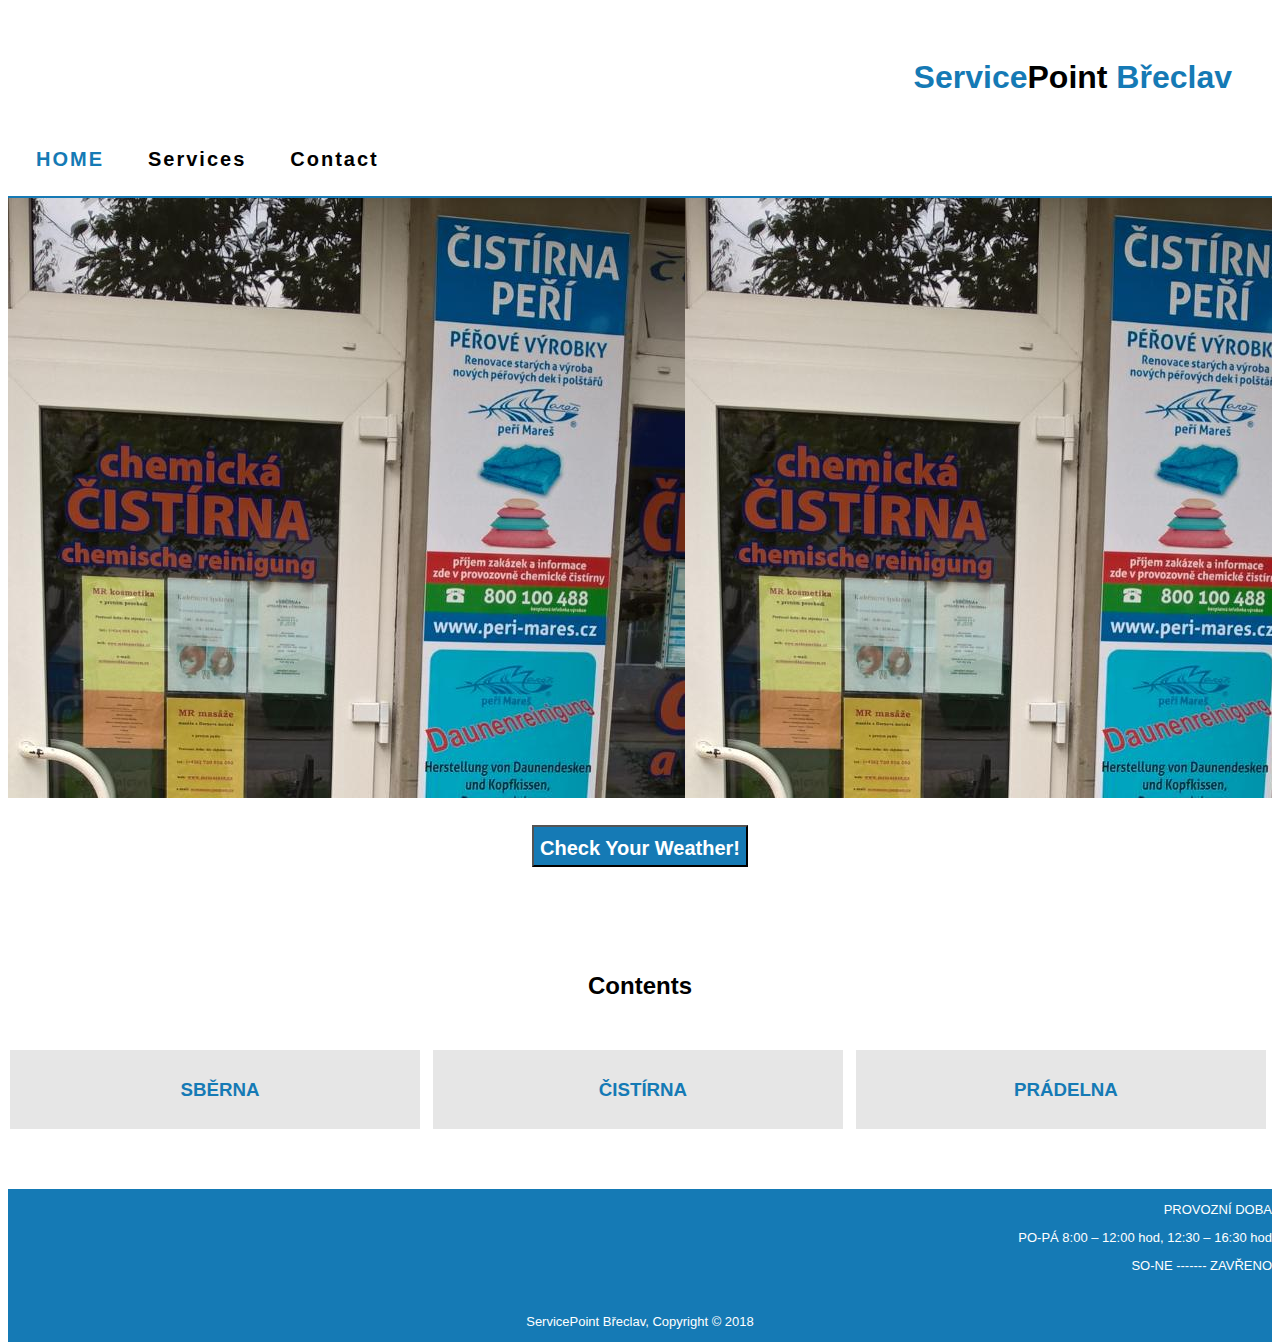
<file: index.html>
<!DOCTYPE html>
<html lang="en">
<head>
  <meta name="viewport" content="width=device-width">
  <title> Service Point Breclav | Welcome</title>
  <link rel="stylesheet" href="./css/style.css">
</head>
<body>
  <div id="container">

    <div id="header">
      <h1><span class="seperate">Service</span>Point <span class="seperate">Břeclav</span></h1>
          <div id="nav">
            <ul>
                <li class="current"><a href="index.html">Home</a></li>
                <li><a href="services.html">Services</a></li>
                <li><a href="contact.html">Contact</a></li>
            </ul>
          </div>
    </div>
    <div id="content">
      
    </div><br>
    <div id="side">
      <button><a href="../Zeopol/weatherapp/index.html">Check Your Weather!</a></button>
    </div><br>
    
    <div id="boxes">
      <h2 style="text-align:center; font-weight:bold;">Contents</h2>
      <div class="container">
        <div class="box">
          <h3><a href="services.html">SBĚRNA</a></h3>
          <p></p>
        </div><br>
        <div class="box">
          <h3><a href="services.html">ČISTÍRNA</a></h3>
          <p></p>
        </div><br>
        <div class="box">
          <h3><a href="services.html">PRÁDELNA</a></h3>
          <p></p>
        </div>
      </div>
    </div>
    <div id="footer">
       <p class="time">PROVOZNÍ DOBA</p>
        <p class="time">PO-PÁ 8:00 – 12:00 hod, 12:30 – 16:30 hod</p>
        <p class="time">SO-NE ------- ZAVŘENO</p><br>
       <p>ServicePoint Břeclav, Copyright &copy; 2018</p>
    </div>

  </div>

</body>
</html>
</file>
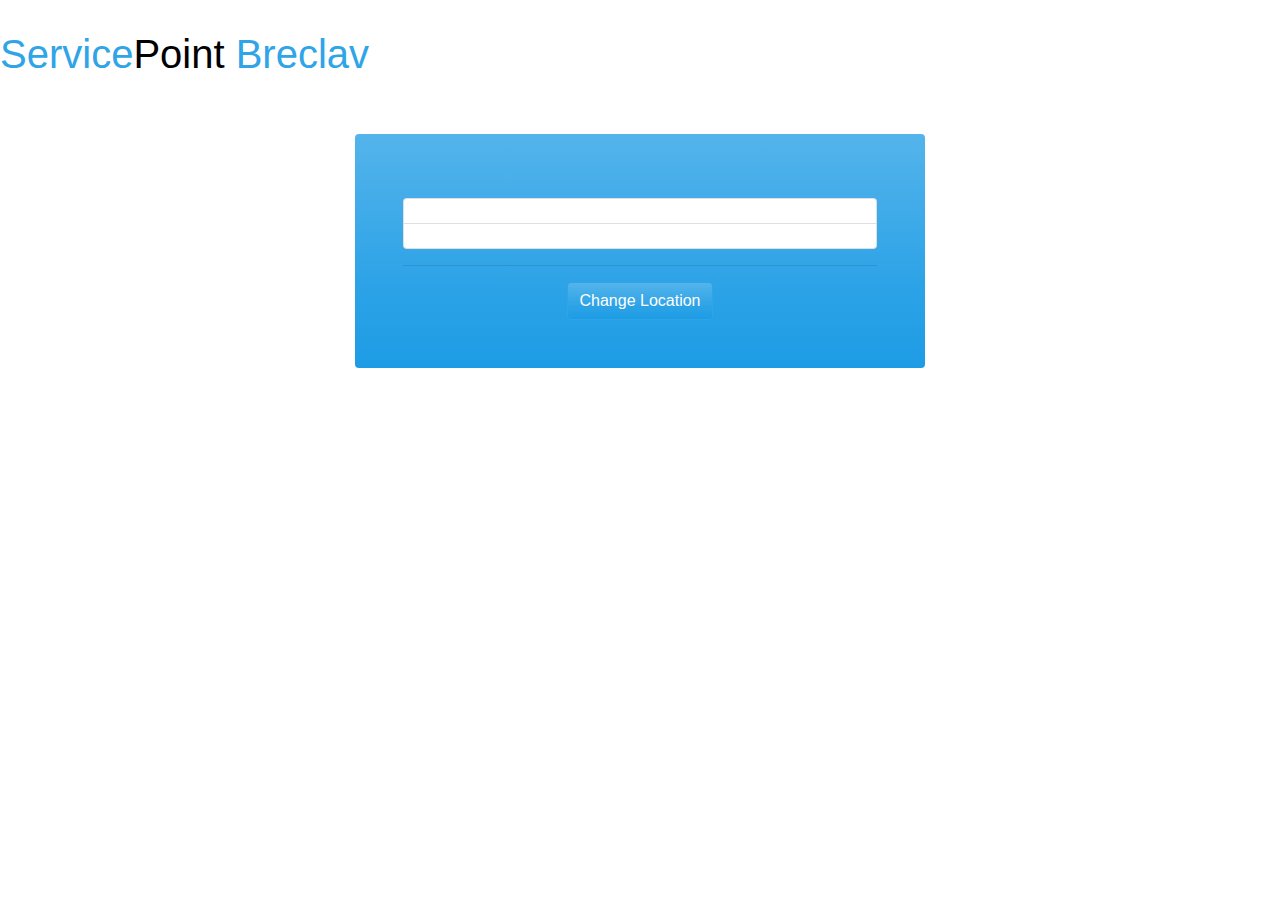
<file: weatherapp/index.html>
<!DOCTYPE html>
<html lang="en">
<head>
  <meta charset="UTF-8">
  <meta name="viewport" content="width=device-width, initial-scale=1.0">
  <meta http-equiv="X-UA-Compatible" content="ie=edge">
  <link rel="stylesheet" href="style/bootstrap.min.css">
  <title>Weather App</title>
</head>
  <div id="header" style="float: none;padding-top: 30px;padding-right: 40px;color: black;font-weight: bold;">
      <h1><a href="../index.html">Service<span style="color:black;">Point</span> Breclav</a></h1>
    </div>
<body>
  <div class="container">
  
    <div class="row">
      <div class="col-md-6 mx-auto text-center bg-primary mt-5 p-5 rounded">
        <h1 id="w-location"></h1>
        <h3 class="text-dark" id="w-desc"></h3>
        <h3 id="w-string"></h3>
        <ul id="w-details" class="list-group mt-3">
          <li class="list-group-item" id="w-humidity"></li>
          <li class="list-group-item" id="w-wind"></li>
        </ul>
        <hr>
        <button type="button" class="btn btn-primary"data-toggle="modal" data-target="#locModal">
        Change Location
        </button>
      </div>
    </div>
  </div>

  <!-- Modal -->
  <div class="modal fade" id="locModal" tabindex="-1" role="dialog" aria-labelledby="locModalLabel" aria-hidden="true">
  <div class="modal-dialog" role="document">
    <div class="modal-content">
      <div class="modal-header">
        <h5 class="modal-title" id="locModalLabel">Choose Location</h5>
        <button type="button" class="close" data-dismiss="modal" aria-label="Close">
          <span aria-hidden="true">&times;</span>
        </button>
      </div>
      <div class="modal-body">
        <form id="w-form">
          <div class="form-group">
            <label for="city">City</label>
            <input type="text" id="city" class="form-control">
          </div>
          <div class="form-group">
            <label for="state">Country</label>
            <input type="text" id="state" class="form-control">
          </div>
        </form>
      </div>
      <div class="modal-footer">
        <button type="button" class="btn btn-secondary" data-dismiss="modal">Close</button>
        <button id="w-change-btn"type="button" class="btn btn-primary">Save changes</button>
      </div>
    </div>
  </div>
  </div>
  <script src="bootstrapjs/jquery-3.3.1.slim.min.js"></script>
  <script src="bootstrapjs/popper.min.js"></script>
  <script src="bootstrapjs/bootstrap.min.js"></script>
  <script src="storage.js"></script>
  <script src="weather.js"></script>
  <script src="ui.js"></script>
  <script src="app.js"></script>
</body>
</html>
</file>
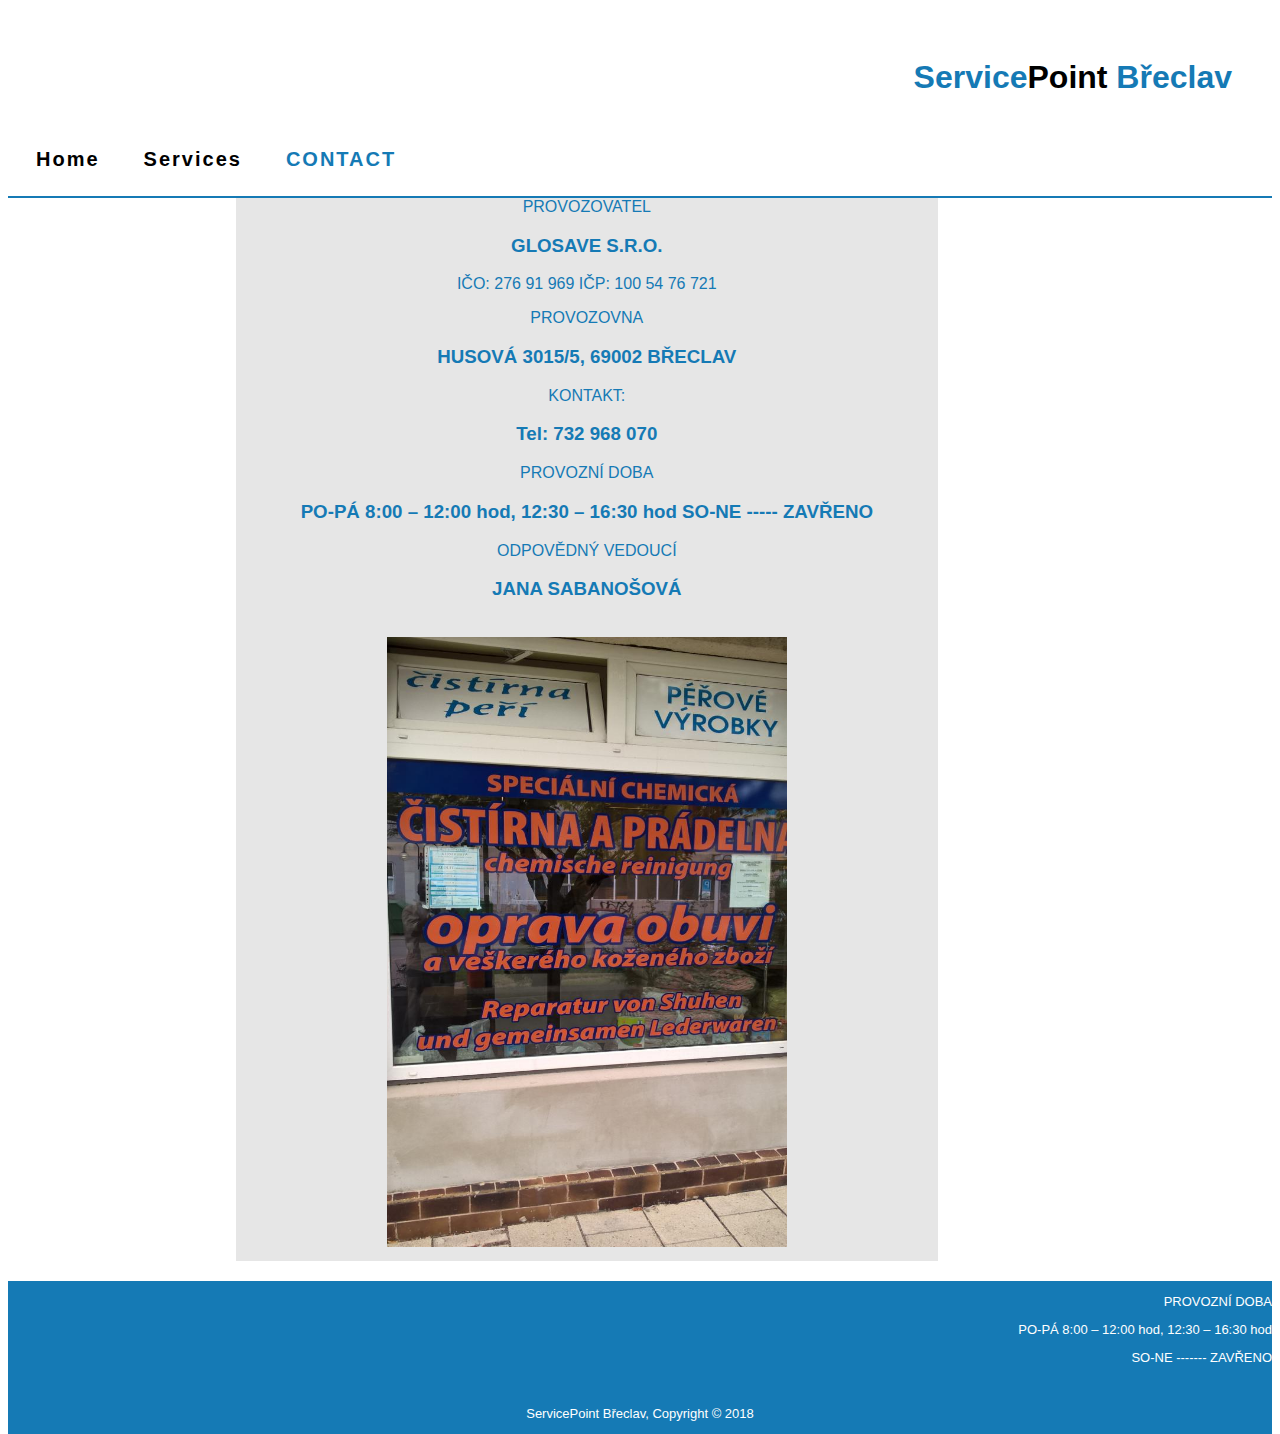
<file: contact.html>
<!DOCTYPE html>
<html lang="cz">
<head>
  <meta name="viewport" content="width=device-width">
  <title> ServicePoint Břeclav | Contact</title>
  <link rel="stylesheet" href="./css/style.css">
</head>
<body>
  <div id="container">

    <div id="header">
      <h1><span class="seperate">Service</span>Point <span class="seperate">Břeclav</span></h1>

          <div id="nav">
            <ul>
                <li><a href="index.html">Home</a></li>
                <li><a href="services.html">Services</a></li>
                <li class="current"><a href="contact.html">Contact</a></li>
            </ul>
          </div>
          
    </div>
    <div id="section">
      <div class="part">
                <p>PROVOZOVATEL</p>
                  <h3>GLOSAVE S.R.O.</h3>
                      IČO: 276 91 969
                      IČP: 100 54 76 721
                    
                <p>PROVOZOVNA</p>
                  
                  <h3>HUSOVÁ 3015/5, 69002 BŘECLAV</h3>
                  
                <p>KONTAKT:</p>
                  <h3>Tel: 732 968 070</h3>
                  
                <p>PROVOZNÍ DOBA</p>
                  
                  <h3>PO-PÁ 8:00 – 12:00 hod, 12:30 – 16:30 hod
                  
                      SO-NE ----- ZAVŘENO</h3>
                  
                <p>ODPOVĚDNÝ VEDOUCÍ</p>
                  <h3>JANA SABANOŠOVÁ</h3><br>
                  <img src="./img/servicePoint.jpg">
      </div>
    </div>

    <div id="footer">
        <p class="time">PROVOZNÍ DOBA</p>
        <p class="time">PO-PÁ 8:00 – 12:00 hod, 12:30 – 16:30 hod</p>
        <p class="time">SO-NE ------- ZAVŘENO</p><br>
      <p>ServicePoint Břeclav, Copyright &copy; 2018</p>
    </div>

  </div>

</body>
</html>
</file>
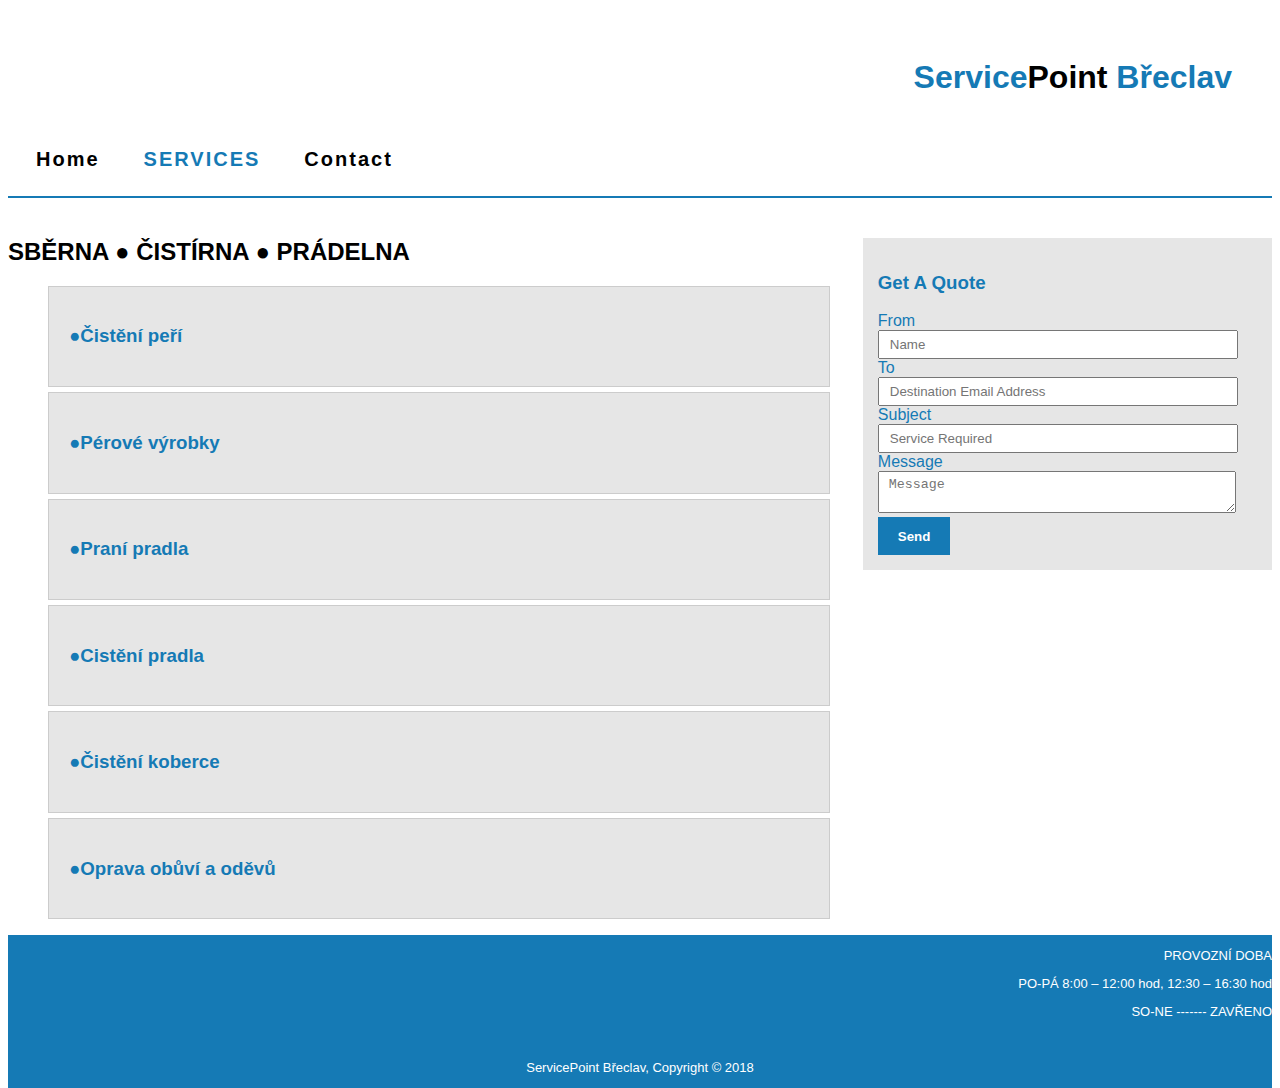
<file: services.html>
<!DOCTYPE html>
<html lang="cz">
<head>
  <meta name="viewport" content="width=device-width">
  <title> ServicePoint Břeclav | Services</title>
  <link rel="stylesheet" href="./css/style.css">
</head>
<body>
  <div id="container">

    <div id="header">
      <h1><span class="seperate">Service</span>Point <span class="seperate">Břeclav</span></h1>
    

          <div id="nav">
            <ul>
                <li><a href="index.html">Home</a></li>
                <li class="current"><a href="services.html">Services</a></li>
                <li><a href="contact.html">Contact</a></li>
            </ul>
          </div>
    </div>
    <div id=section>
        <div id="article">
              <h2 class="page-title" style="font-weight: bold">SBĚRNA ● ČISTÍRNA  ● PRÁDELNA</h2>
              <ul id="services">
                <li>
                  <h3> ●Čistění peří</h3>
                </li>
                <li>
                  <h3>●Pérové výrobky</h3>
                </li>
                <li>
                  <h3> ●Praní pradla</h3>
                </li>
                <li>
                  <h3> ●Cistění pradla</h3>
                </li>
                <li>
                  <h3> ●Čistění koberce</h3>
                </li>
                <li>
                  <h3> ●Oprava obůví a oděvů</h3>
                </li>
              </ul>
          
        </div><br>
        <div id="sidebar">
                <h3>Get A Quote</h3>
                <form class="quote" name="mail" method="post" action="sendmail.php">
                  <div>
                  <label>From</label><br>
                  <input type="text" placeholder="Name" name="from">
                </div>
                <div>
                  <label>To</label><br>
                  <input type="text" placeholder="Destination Email Address" name="to">
                </div>
                <div>
                  <label>Subject</label><br>
                  <input type="text" placeholder="Service Required" name="subject">
                </div>
                <div>
                  <label>Message</label><br>
                  <textarea placeholder="Message" name="message"></textarea>
                </div>
                <button class="button_1" type="submit" style="font-weight:bold;">Send</button>
                </form>
        </div>
    </div>
    <div id="footer">
        <p class="time">PROVOZNÍ DOBA</p>
        <p class="time">PO-PÁ 8:00 – 12:00 hod, 12:30 – 16:30 hod</p>
        <p class="time">SO-NE ------- ZAVŘENO</p><br>
      <p>ServicePoint Břeclav, Copyright &copy; 2018</p>
    </div>

  </div>

</body>
</html>
</file>
<file: css/style.css>
/*{
    margin: 0;
    border: 0;
  }*/
  #container{
    height: 100%;
    background-color: white;
  }
  #header, #nav, #content, #footer{
    margin:0;
    border:0;
    background-color: white;
  }
  #header{
    min-height: 15%;
    float: left;
    width: 100%;
  }
  #header h1{
    float: right;
    padding-top: 30px;
    padding-right: 40px;
    color: black;
    font-family: -apple-system, BlinkMacSystemFont, "Segoe UI", Roboto, "Helvetica Neue", Arial, sans-serif, "Apple Color Emoji", "Segoe UI Emoji", "Segoe UI Symbol", "Noto Color Emoji";
    font-weight: bold;
  }
  .seperate{
    color: #157ab5;
    font-weight: bold;
    font-family: -apple-system, BlinkMacSystemFont, "Segoe UI", Roboto, "Helvetica Neue", Arial, sans-serif, "Apple Color Emoji", "Segoe UI Emoji", "Segoe UI Symbol", "Noto Color Emoji";
  }
  #header .current a{
    color:#157ab5;
    font-weight:bold;
    text-transform: uppercase;
  }
  #nav{
    min-height: 30px;
    width: 100%;
    float: left;
    padding-top: 5px;
    border-bottom: 2px solid  #157ab5;
;
  }
  #nav ul{
    list-style-type: none;
    float: left;
    margin-left: 0px;
    padding-left: 8px;
  }
  #nav li{
    margin-left: 0px;
    display:inline-block;
    padding: 9px 20px;
  }
  #nav a{
    text-decoration: none;
    letter-spacing: 2px;
    font-family: -apple-system, BlinkMacSystemFont, "Segoe UI", Roboto, "Helvetica Neue", Arial, sans-serif, "Apple Color Emoji", "Segoe UI Emoji", "Segoe UI Symbol", "Noto Color Emoji";
    color:  black;
    font-weight: bold;
    font-size:20px;
  }
  #nav li :hover{
    text-decoration: none;
    color: #157ab5;
    text-transform: uppercase;
    background-color: white;
  }
  #enquiry{
  margin: auto;
  overflow:hidden;
  min-height: 100px;
  }
  #content{
    margin-bottom: 20px;
    float:left;
    background:url('../img/servicePoint2.jpg') 677px 1200px;
    color: white;
    letter-spacing: 2px;
    font-family: -apple-system, BlinkMacSystemFont, "Segoe UI", Roboto, "Helvetica Neue", Arial, sans-serif, "Apple Color Emoji", "Segoe UI Emoji", "Segoe UI Symbol", "Noto Color Emoji";
    text-align: center;
    width: 100%;
    min-height: 600px;
  }
  #side{
    min-width: 100px;
    margin-bottom: 30px;
    text-align: center;
  }
  #side button{
    margin: 7px;
    padding-top: 10px;
    padding-bottom: 5px;
    
    background-color: #157ab5;
  }
  #side button a{
    text-decoration: none;
    font-weight: bold;
    font-family: -apple-system, BlinkMacSystemFont, "Segoe UI", Roboto, "Helvetica Neue", Arial, sans-serif, "Apple Color Emoji", "Segoe UI Emoji", "Segoe UI Symbol", "Noto Color Emoji";
    font-size: 20px;
    color: #fff;
  }
  #article{
    float: left;
    width:65%;
    margin-top: 20px;
    background-color:#fff;
    color:#000000;
    font-family: -apple-system, BlinkMacSystemFont, "Segoe UI", Roboto, "Helvetica Neue", Arial, sans-serif, "Apple Color Emoji", "Segoe UI Emoji", "Segoe UI Symbol", "Noto Color Emoji";
  }
  #article #services li{
    list-style-type: none;
    padding: 20px;
    border: #cccccc solid 1px;
    margin-bottom: 5px;
    background: #e6e6e6;
    color:#157ab5;
  }
  #boxes{
  margin-top: 50px;
  font-family: -apple-system, BlinkMacSystemFont, "Segoe UI", Roboto, "Helvetica Neue", Arial, sans-serif, "Apple Color Emoji", "Segoe UI Emoji", "Segoe UI Symbol", "Noto Color Emoji";
  margin-bottom: 30px;
}

#boxes .box{
  float: left;
  width: 30%;
  padding: 10px;
  text-align: center;
  background: #e6e6e6;
  margin-bottom: 30px;
  padding-left: 20px;
  margin-right: 4px;
}
#boxes .container{
  display: flex;
  flex-direction: row;
  justify-content: space-around;
  width: 100%;
  margin-top: 50px;
}
@media(max-width:768px){
  #boxes .container{
    flex-direction: column;
  }
}
#boxes .box a{
  text-decoration: none;
  color:#157ab5;
}
#section{
  font-family: -apple-system, BlinkMacSystemFont, "Segoe UI", Roboto, "Helvetica Neue", Arial, sans-serif, "Apple Color Emoji", "Segoe UI Emoji", "Segoe UI Symbol", "Noto Color Emoji";
  margin-bottom: 20px;
}
#section .part{
  color:#157ab5;
  padding-left:20px;
  margin-left: 18%;
  width: 54%;
  padding: 10px;
  text-align: center;
  background: #e6e6e6;
  margin-right: 4px;
}
#section .part img{
  height: 610px;
  width: 400px;
}
#sidebar{
  float: right;
  width: 30%;
  margin-top: 40px;
  background: #e6e6e6;
  padding: 15px;
  color: #157ab5;
  
}
#sidebar .quote input,#sidebar .quote textarea{
  width: 90%;
  padding: 5px;
  padding-left: 10px;

}
.button_1{
  height: 38px;
  background: #157ab5;
  border: 0;
  padding-left: 20px;
  padding-right: 20px;
  color: white;
}
  #footer{
    background-color:  #157ab5;
    text-align: center;
    color:#fff;
    width: 100%;
    float: left;
    font-size: 13px;
    font-family: -apple-system, BlinkMacSystemFont, "Segoe UI", Roboto, "Helvetica Neue", Arial, sans-serif, "Apple Color Emoji", "Segoe UI Emoji", "Segoe UI Symbol", "Noto Color Emoji";
  }
  #footer .time{
    text-align:right; 
  }
  @media(max-width: 768px){
  #header,
  #header #nav ul,
  #boxes .box,
  #side,#side button,#article,
  #section .part,
  #sidebar,
  #footer .time{
    float:none;
    text-align: center;
    width:90%;
      
    }
    #nav{
      float: none;
    }
    header{
      padding-bottom: 20px;
    }
    #section .part{
      margin: 0;
    }
    #article{
      font-size: 16px;
      margin-top: 40px;
    }
    #section .part img{
      height:510px;
      width:230px;
    }
    #nav a, #side button a{
     font-size: 15px;
    }
    #content .text{
      margin-top: 20px;
      font-size: 45px;
    }
     #side button,.quote button{
      display: block;
      width: 100%;
     }
     .quote textarea{
      width: 100%;
      margin-bottom: 5px;
     }
    
    
  }
</file>
